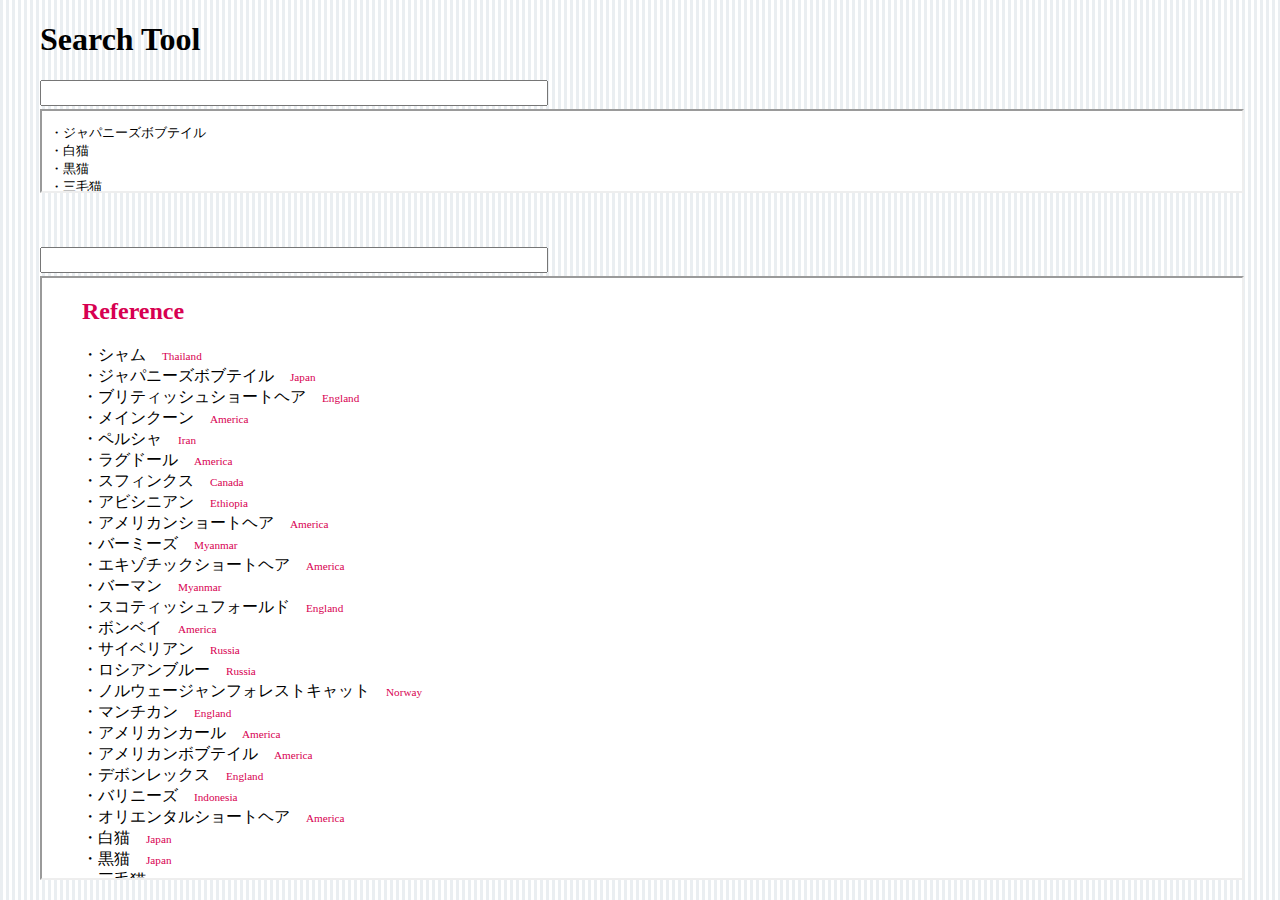
<file: index.html>
<!DOCTYPE html>
<html lang="ja">
<head>
    <meta charset="utf-8">
    <meta name="viewport" content="width=device-width, initial-scale=1.0">
    <title>Serch Tool</title>
    <meta name="description" content="検索ツール">
<!-- CSS -->
    <link rel="stylesheet" href="css/style.css">
</head>

<body>
    <h1>Search Tool</h1>

    <!-- Section_1 -->
    <section class="section_margin-bottom">
        <input type="text" value="" id="search_word_1">
        <iframe id="iframe_1" src="一覧.txt"></iframe>
    </section>

    <!-- Section_2 -->
    <section>
        <input type="text" value="" id="search_word_2">
        <iframe id="iframe_2" src="reference.html"></iframe>
    </section>
<!-- Script -->
    <script src="js/script.js"></script>
</body>
</html>
</file>
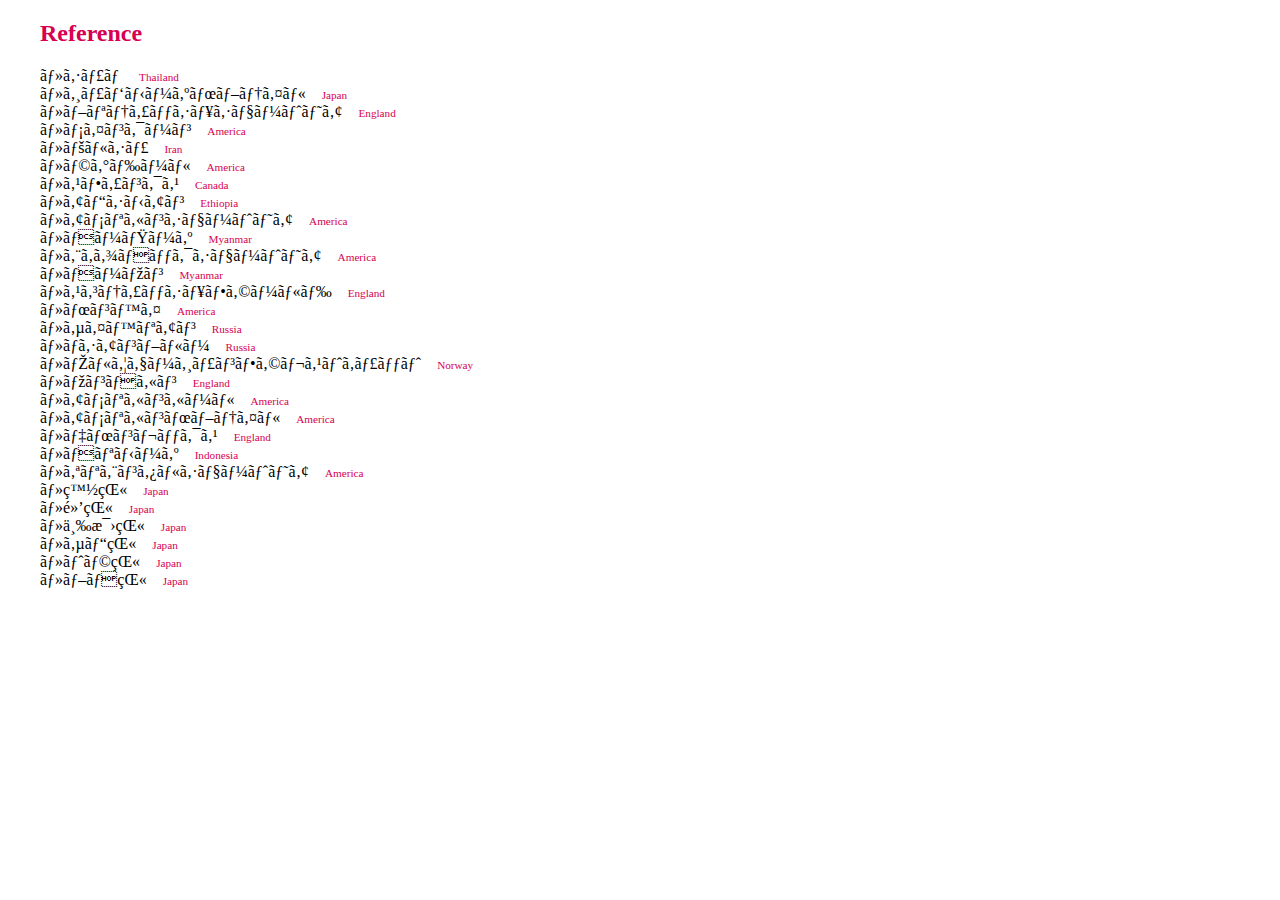
<file: reference.html>
<!DOCTYPE html>
<html lang="ja">
<head>
    <meta name="charset">
    <meta name="viewport" content="width=device-width, initial-scale=1.0">
    <title>reference</title>
    <meta name="description" content="参照先">
<!-- CSS -->
    <link rel="stylesheet" href="css/style.css">
</head>

<body style="background: white;">
    <h2>Reference</h2>

    <!-- Section -->
    <section id="reference">
        <p>
            ・シャム<span>Thailand</span><br>
            ・ジャパニーズボブテイル<span>Japan</span><br>
            ・ブリティッシュショートヘア<span>England</span><br>
            ・メインクーン<span>America</span><br>
            ・ペルシャ<span>Iran</span><br>
            ・ラグドール<span>America</span><br>
            ・スフィンクス<span>Canada</span><br>
            ・アビシニアン<span>Ethiopia</span><br>
            ・アメリカンショートヘア<span>America</span><br>
            ・バーミーズ<span>Myanmar</span><br>
            ・エキゾチックショートヘア<span>America</span><br>
            ・バーマン<span>Myanmar</span><br>
            ・スコティッシュフォールド<span>England</span><br>
            ・ボンベイ<span>America</span><br>
            ・サイベリアン<span>Russia</span><br>
            ・ロシアンブルー<span>Russia</span><br>
            ・ノルウェージャンフォレストキャット<span>Norway</span><br>
            ・マンチカン<span>England</span><br>
            ・アメリカンカール<span>America</span><br>
            ・アメリカンボブテイル<span>America</span><br>
            ・デボンレックス<span>England</span><br>
            ・バリニーズ<span>Indonesia</span><br>
            ・オリエンタルショートヘア<span>America</span><br>
            ・白猫<span>Japan</span><br>
            ・黒猫<span>Japan</span><br>
            ・三毛猫<span>Japan</span><br>
            ・サビ猫<span>Japan</span><br>
            ・トラ猫<span>Japan</span><br>
            ・ブチ猫<span>Japan</span><br>
        </p>
    </section>
<!-- Script -->
    <script src="js/script.js"></script>
</body>
</html>
</file>
<file: css/style.css>
@charset "UTF-8";
/*
VARIABLE COLORS
================================================== */
/*
COMMON
================================================== */
html {
  font-size: 100%;
  scroll-behavior: smooth;
}

body {
  padding: 0 2rem;
  background: repeating-linear-gradient(90deg, #eaeef1 0 3px, transparent 3px 6px);
}

/*
Section
================================================== */
/* Common */
section input {
  width: 100%;
  height: 1.25rem;
  margin-bottom: 3px;
  width: 500px;
}
section input:focus {
  outline-color: #707f87;
  background-color: #cde6f4;
}
section iframe {
  width: 100%;
  background: white;
}

/* Section_1 */
#iframe_1 {
  height: 80px;
}

.section_margin-bottom {
  margin-bottom: 50px;
}

/* Section_2 */
#iframe_2 {
  height: 600px;
}

/* ハイライト用のCSS */
.highlight {
  background-color: #f9dc84;
}

/*
参照先
================================================== */
h2 {
  color: #d70051;
}

#reference span {
  font-size: 0.7rem;
  color: #d70051;
  margin-left: 1rem;
}/*# sourceMappingURL=style.css.map */
</file>
